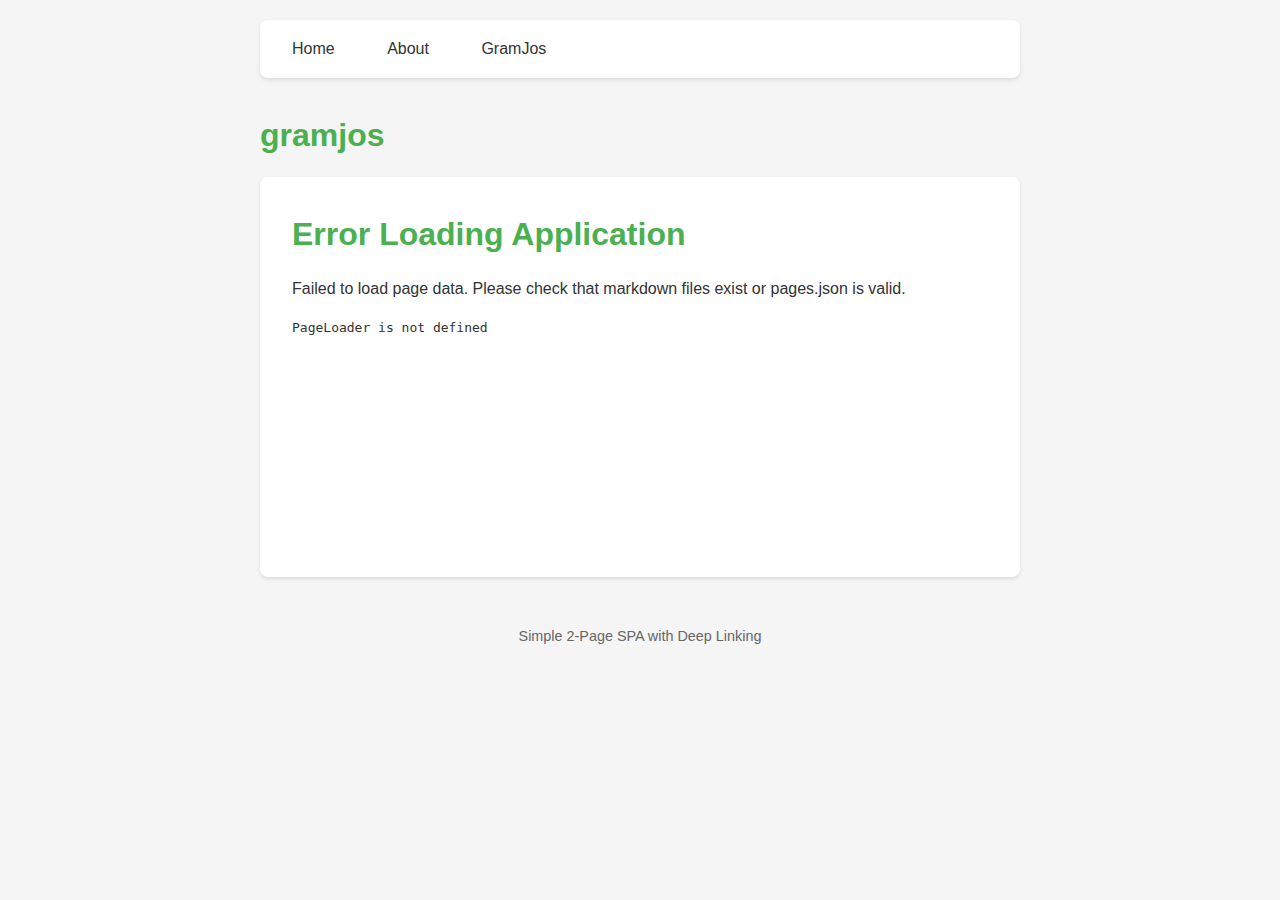
<file: index.html>
<!DOCTYPE html>
<html lang="en">
<head>
  <meta charset="UTF-8">
  <meta name="viewport" content="width=device-width, initial-scale=1.0">
  <title>Simple SPA</title>
  <link rel="stylesheet" href="/styles.css">
</head>
<body>
  <div class="container">
    <nav>
      <a href="/" data-link>Home</a>
      <a href="/about" data-link>About</a>
      <a href="/gj" data-link>GramJos</a>
    </nav>

	<h1> gramjos </h1>
    <main id="app">
      <!-- Content will be rendered here -->
    </main>

    <footer>
      <p>Simple 2-Page SPA with Deep Linking</p>
    </footer>
  </div>

  <!-- JavaScript files in proper order -->
  <script src="/renderer.js"></script>
  <script src="/router.js"></script>
  <script src="/app.js"></script>
</body>
</html>
</file>
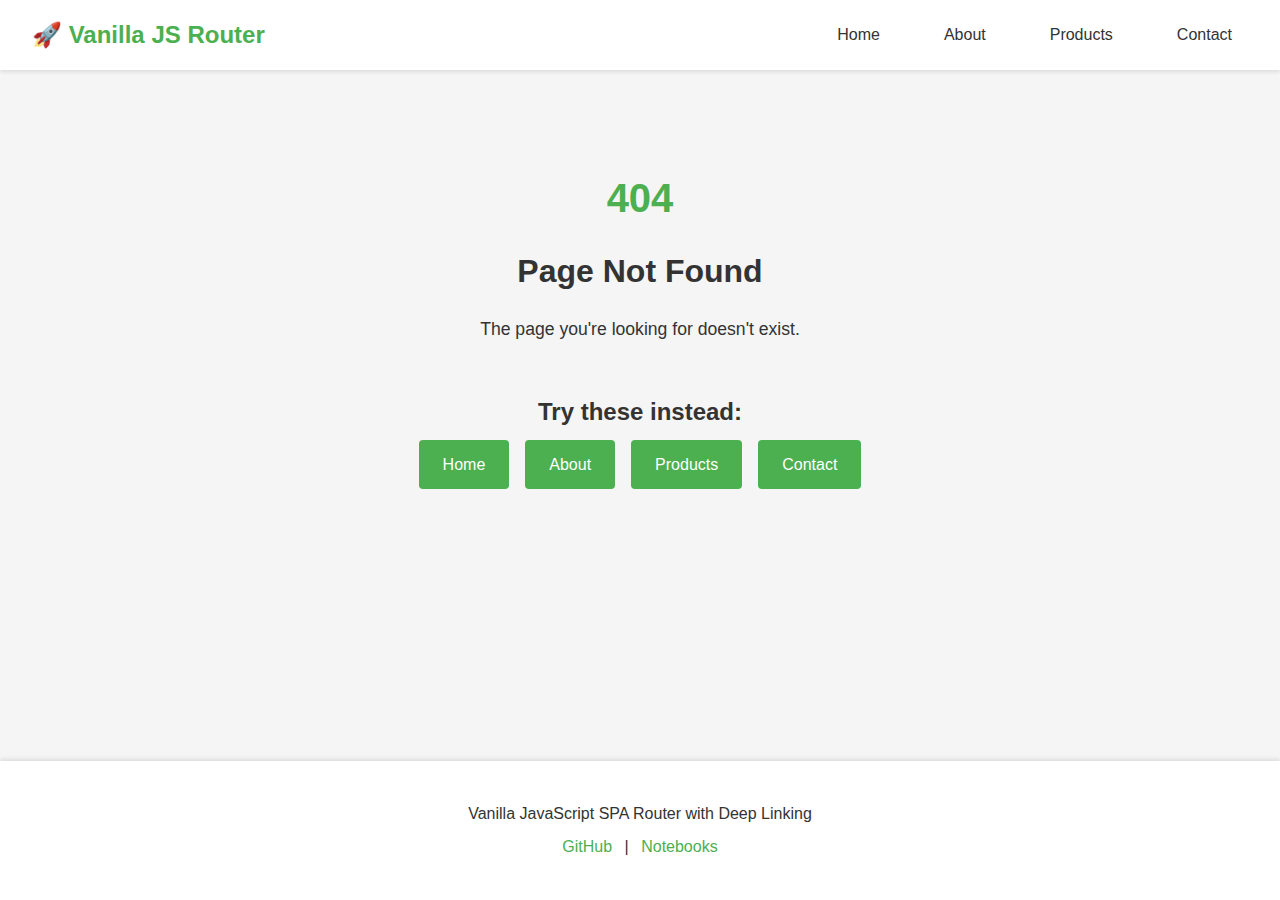
<file: src/index.html>
<!DOCTYPE html>
<html lang="en">
<head>
  <meta charset="UTF-8">
  <meta name="viewport" content="width=device-width, initial-scale=1.0">
  <title>Vanilla JS Router Demo</title>
  <link rel="stylesheet" href="/src/styles.css">
</head>
<body>
  <div class="container">
    <!-- Navigation -->
    <nav class="main-nav">
      <div class="nav-brand">
        <a href="/">🚀 Vanilla JS Router</a>
      </div>
      <ul class="nav-links">
        <li><a href="/">Home</a></li>
        <li><a href="/about">About</a></li>
        <li><a href="/products">Products</a></li>
        <li><a href="/contact">Contact</a></li>
      </ul>
    </nav>

    <!-- Router View -->
    <main id="app" class="router-view">
      <div class="loading">Loading...</div>
    </main>

    <!-- Footer -->
    <footer class="footer">
      <p>Vanilla JavaScript SPA Router with Deep Linking</p>
      <p>
        <a href="https://github.com/gramjos/first" target="_blank">GitHub</a> |
        <a href="/notebooks/output_dir/index.html" target="_blank">Notebooks</a>
      </p>
    </footer>
  </div>

  <!-- Load app as ES module -->
  <script type="module" src="/src/app.js"></script>
</body>
</html>
</file>
<file: styles.css>
/**
 * Simple SPA Styles
 * Clean, modern styling for a minimal single-page application
 */

* {
  margin: 0;
  padding: 0;
  box-sizing: border-box;
}

body {
  font-family: -apple-system, BlinkMacSystemFont, 'Segoe UI', Roboto, sans-serif;
  line-height: 1.6;
  color: #333;
  background: #f5f5f5;
}

.container {
  max-width: 800px;
  margin: 0 auto;
  padding: 20px;
}

/* Navigation Styles */
nav {
  background: white;
  padding: 1rem;
  margin-bottom: 2rem;
  border-radius: 8px;
  box-shadow: 0 2px 4px rgba(0,0,0,0.1);
}

nav a {
  text-decoration: none;
  color: #333;
  padding: 0.5rem 1rem;
  margin-right: 1rem;
  border-radius: 4px;
  transition: background 0.2s;
}

nav a:hover {
  background: #f0f0f0;
}

nav a.active {
  background: #4CAF50;
  color: white;
}

/* Main Content Styles */
main {
  background: white;
  padding: 2rem;
  border-radius: 8px;
  box-shadow: 0 2px 4px rgba(0,0,0,0.1);
  min-height: 400px;
}

/* Typography */
h1 {
  color: #4CAF50;
  margin-bottom: 1rem;
}

h2 {
  color: #333;
  margin-top: 1.5rem;
  margin-bottom: 0.75rem;
}

p {
  margin-bottom: 1rem;
}

ul {
  margin-left: 2rem;
  margin-bottom: 1rem;
}

li {
  margin-bottom: 0.5rem;
}

code {
  background: #f4f4f4;
  padding: 2px 6px;
  border-radius: 3px;
  font-family: 'Courier New', monospace;
  font-size: 0.9em;
}

strong {
  color: #222;
  font-weight: 600;
}

/* Footer Styles */
footer {
  text-align: center;
  margin-top: 2rem;
  padding: 1rem;
  color: #666;
  font-size: 0.9rem;
}

/* Link Styles */
a {
  color: #4CAF50;
  text-decoration: none;
  transition: color 0.2s;
}

a:hover {
  color: #45a049;
  text-decoration: underline;
}

/* Responsive Design */
@media (max-width: 768px) {
  .container {
    padding: 10px;
  }

  nav a {
    display: inline-block;
    margin-bottom: 0.5rem;
  }

  main {
    padding: 1.5rem;
  }
}
</file>
<file: src/styles.css>
/* Vanilla JS Router Styles */

:root {
  --primary-color: #4CAF50;
  --secondary-color: #2196F3;
  --danger-color: #f44336;
  --text-color: #333;
  --bg-color: #f5f5f5;
  --card-bg: #ffffff;
  --border-color: #ddd;
  --shadow: 0 2px 4px rgba(0,0,0,0.1);
  --shadow-hover: 0 4px 8px rgba(0,0,0,0.15);
}

* {
  margin: 0;
  padding: 0;
  box-sizing: border-box;
}

body {
  font-family: -apple-system, BlinkMacSystemFont, 'Segoe UI', Roboto, Oxygen, Ubuntu, Cantarell, sans-serif;
  line-height: 1.6;
  color: var(--text-color);
  background-color: var(--bg-color);
}

.container {
  min-height: 100vh;
  display: flex;
  flex-direction: column;
}

/* Navigation */
.main-nav {
  background: white;
  box-shadow: var(--shadow);
  padding: 1rem 2rem;
  display: flex;
  justify-content: space-between;
  align-items: center;
  position: sticky;
  top: 0;
  z-index: 100;
}

.nav-brand a {
  font-size: 1.5rem;
  font-weight: bold;
  color: var(--primary-color);
  text-decoration: none;
}

.nav-links {
  display: flex;
  list-style: none;
  gap: 2rem;
}

.nav-links a {
  text-decoration: none;
  color: var(--text-color);
  font-weight: 500;
  padding: 0.5rem 1rem;
  border-radius: 4px;
  transition: all 0.3s ease;
}

.nav-links a:hover {
  background: var(--bg-color);
  color: var(--primary-color);
}

.nav-links a.router-link-exact-active {
  background: var(--primary-color);
  color: white;
}

/* Router View */
.router-view {
  flex: 1;
  padding: 2rem;
  max-width: 1200px;
  width: 100%;
  margin: 0 auto;
}

/* Page Styles */
.page {
  animation: fadeIn 0.3s ease-in;
}

@keyframes fadeIn {
  from {
    opacity: 0;
    transform: translateY(10px);
  }
  to {
    opacity: 1;
    transform: translateY(0);
  }
}

.page h1 {
  font-size: 2.5rem;
  margin-bottom: 1rem;
  color: var(--primary-color);
}

.page h2 {
  font-size: 2rem;
  margin: 1.5rem 0 1rem;
  color: var(--text-color);
}

.page h3 {
  font-size: 1.5rem;
  margin: 1rem 0 0.5rem;
}

.page p {
  margin-bottom: 1rem;
  font-size: 1.1rem;
  line-height: 1.8;
}

.page section {
  margin: 2rem 0;
}

.page ul {
  margin-left: 2rem;
  margin-bottom: 1rem;
}

.page li {
  margin-bottom: 0.5rem;
}

.page code {
  background: var(--bg-color);
  padding: 0.2rem 0.5rem;
  border-radius: 3px;
  font-family: 'Courier New', monospace;
}

/* Feature Grid */
.feature-grid {
  display: grid;
  grid-template-columns: repeat(auto-fit, minmax(250px, 1fr));
  gap: 1.5rem;
  margin: 2rem 0;
}

.feature-card {
  background: var(--card-bg);
  padding: 1.5rem;
  border-radius: 8px;
  box-shadow: var(--shadow);
  transition: all 0.3s ease;
}

.feature-card:hover {
  transform: translateY(-5px);
  box-shadow: var(--shadow-hover);
}

.feature-card h3 {
  font-size: 1.3rem;
  margin-bottom: 0.5rem;
}

/* Product Grid */
.product-grid {
  display: grid;
  grid-template-columns: repeat(auto-fill, minmax(250px, 1fr));
  gap: 1.5rem;
  margin: 2rem 0;
}

.product-card {
  background: var(--card-bg);
  padding: 1.5rem;
  border-radius: 8px;
  box-shadow: var(--shadow);
  transition: all 0.3s ease;
  text-align: center;
}

.product-card:hover {
  transform: translateY(-5px);
  box-shadow: var(--shadow-hover);
}

.product-card h3 {
  margin-bottom: 0.5rem;
}

.product-card .price {
  font-size: 1.5rem;
  font-weight: bold;
  color: var(--primary-color);
  margin: 0.5rem 0;
}

/* Product Detail */
.product-detail {
  display: grid;
  grid-template-columns: 1fr 2fr;
  gap: 2rem;
  margin: 2rem 0;
  background: var(--card-bg);
  padding: 2rem;
  border-radius: 8px;
  box-shadow: var(--shadow);
}

.placeholder-image {
  font-size: 8rem;
  text-align: center;
  padding: 2rem;
  background: var(--bg-color);
  border-radius: 8px;
}

.product-info .price {
  font-size: 2rem;
  font-weight: bold;
  color: var(--primary-color);
  margin: 1rem 0;
}

.product-info .description {
  font-size: 1.1rem;
  margin: 1rem 0;
}

.product-info .meta {
  background: var(--bg-color);
  padding: 1rem;
  border-radius: 4px;
  margin: 1rem 0;
}

/* User Post */
.user-post {
  background: var(--card-bg);
  padding: 2rem;
  border-radius: 8px;
  box-shadow: var(--shadow);
  margin: 2rem 0;
}

.user-info, .post-info {
  margin: 1rem 0;
  padding: 1rem;
  background: var(--bg-color);
  border-radius: 4px;
}

.route-info {
  margin-top: 2rem;
  padding: 1rem;
  background: #e3f2fd;
  border-radius: 4px;
}

/* Contact Form */
.contact-content {
  max-width: 600px;
  margin: 2rem auto;
}

.contact-form {
  background: var(--card-bg);
  padding: 2rem;
  border-radius: 8px;
  box-shadow: var(--shadow);
}

.form-group {
  margin-bottom: 1.5rem;
}

.form-group label {
  display: block;
  margin-bottom: 0.5rem;
  font-weight: 500;
}

.form-group input,
.form-group textarea {
  width: 100%;
  padding: 0.75rem;
  border: 1px solid var(--border-color);
  border-radius: 4px;
  font-size: 1rem;
  font-family: inherit;
}

.form-group input:focus,
.form-group textarea:focus {
  outline: none;
  border-color: var(--primary-color);
}

/* Buttons */
.btn {
  display: inline-block;
  padding: 0.75rem 1.5rem;
  background: var(--primary-color);
  color: white;
  text-decoration: none;
  border: none;
  border-radius: 4px;
  cursor: pointer;
  font-size: 1rem;
  transition: all 0.3s ease;
  margin-right: 0.5rem;
}

.btn:hover {
  background: #45a049;
  transform: translateY(-2px);
  box-shadow: var(--shadow-hover);
}

.btn-secondary {
  background: var(--secondary-color);
}

.btn-secondary:hover {
  background: #1976D2;
}

/* Demo Links */
.demo-links {
  margin: 3rem 0;
  padding: 2rem;
  background: var(--card-bg);
  border-radius: 8px;
  box-shadow: var(--shadow);
}

.demo-links nav {
  display: flex;
  flex-wrap: wrap;
  gap: 1rem;
  margin-top: 1rem;
}

.demo-links a {
  padding: 0.75rem 1.5rem;
  background: var(--bg-color);
  color: var(--text-color);
  text-decoration: none;
  border-radius: 4px;
  transition: all 0.3s ease;
}

.demo-links a:hover {
  background: var(--primary-color);
  color: white;
}

/* Back Link */
.back-link {
  margin-top: 2rem;
}

.back-link a {
  display: inline-block;
  color: var(--primary-color);
  text-decoration: none;
  font-weight: 500;
  transition: all 0.3s ease;
}

.back-link a:hover {
  color: #45a049;
  transform: translateX(-5px);
}

/* Not Found Page */
.not-found-page {
  text-align: center;
  padding: 4rem 2rem;
}

.not-found-content {
  max-width: 600px;
  margin: 0 auto;
}

.error-code {
  font-size: 8rem;
  color: var(--danger-color);
  margin: 0;
}

.not-found-page h2 {
  font-size: 2rem;
  margin: 1rem 0;
}

.suggested-links {
  margin: 3rem 0;
}

.suggested-links nav {
  display: flex;
  justify-content: center;
  gap: 1rem;
  flex-wrap: wrap;
}

.suggested-links a {
  padding: 0.75rem 1.5rem;
  background: var(--primary-color);
  color: white;
  text-decoration: none;
  border-radius: 4px;
  transition: all 0.3s ease;
}

.suggested-links a:hover {
  background: #45a049;
}

/* Error Page */
.error-page {
  text-align: center;
  padding: 4rem 2rem;
}

.error-page h1 {
  color: var(--danger-color);
}

/* Loading */
.loading {
  text-align: center;
  padding: 4rem;
  font-size: 1.5rem;
  color: var(--primary-color);
}

/* Footer */
.footer {
  background: white;
  padding: 2rem;
  text-align: center;
  box-shadow: 0 -2px 4px rgba(0,0,0,0.1);
  margin-top: auto;
}

.footer p {
  margin: 0.5rem 0;
}

.footer a {
  color: var(--primary-color);
  text-decoration: none;
  margin: 0 0.5rem;
}

.footer a:hover {
  text-decoration: underline;
}

/* Responsive */
@media (max-width: 768px) {
  .main-nav {
    flex-direction: column;
    gap: 1rem;
  }

  .nav-links {
    gap: 1rem;
  }

  .product-detail {
    grid-template-columns: 1fr;
  }

  .router-view {
    padding: 1rem;
  }

  .page h1 {
    font-size: 2rem;
  }

  .error-code {
    font-size: 5rem;
  }
}
</file>
